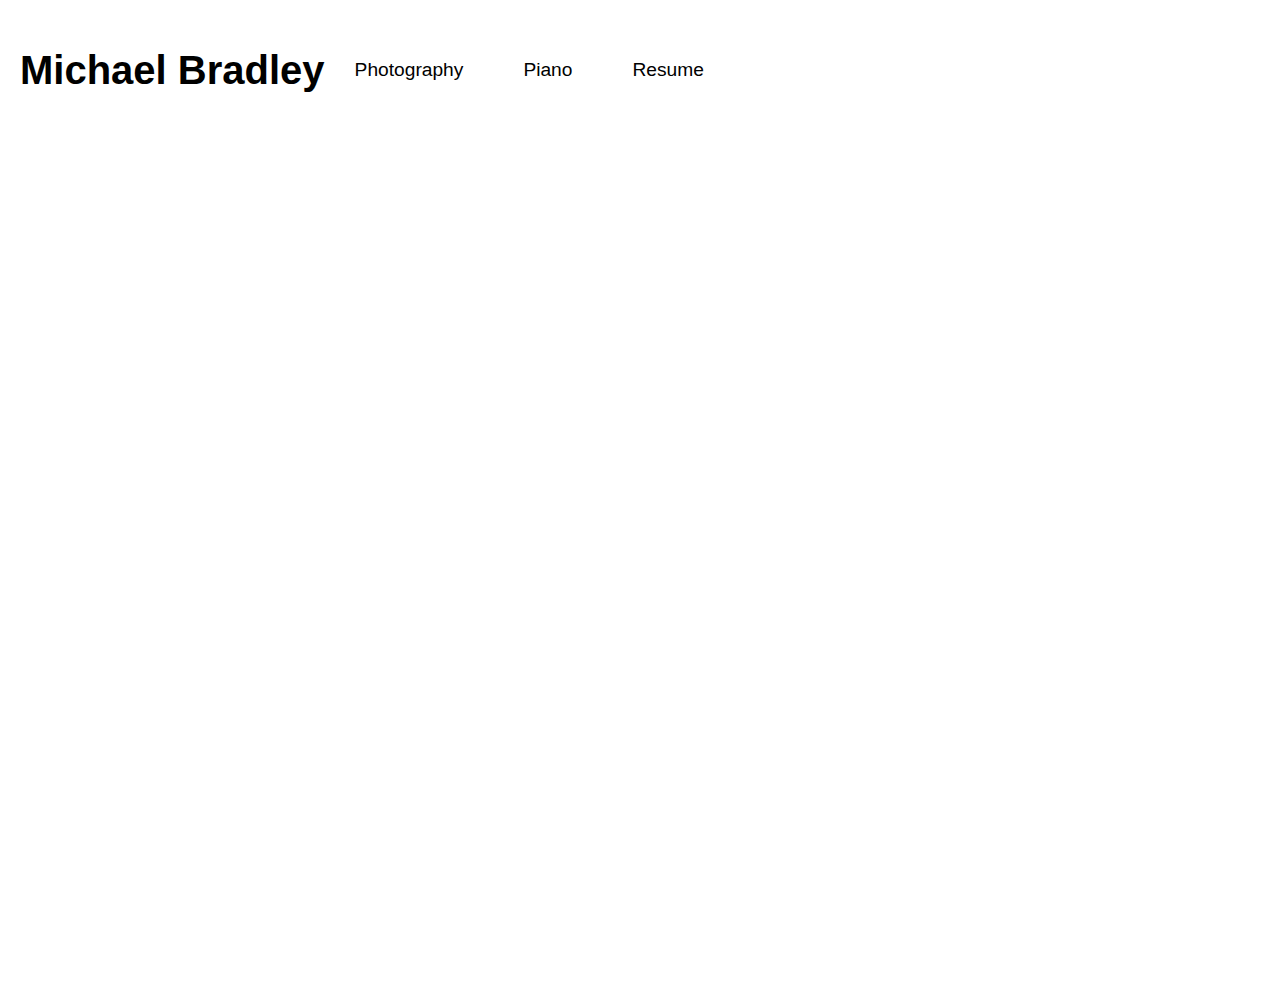
<file: index.html>
<!DOCTYPE html>
<html lang="en">
<head>
    <meta charset="UTF-8">
    <meta name="viewport" content="width=device-width, initial-scale=1.0">
    <title>Michael's Website</title>
    <link rel="stylesheet" href="styles.css">
</head>
<body>
    <header>
        <div id="header-content">
            <h1><a href="#" id="home-link">Michael Bradley</a></h1>
            <nav>
                <ul>
                    <li><a href="#photography-hub">Photography</a></li>
                    <li><a href="#piano">Piano</a></li>
                    <li><a href="#resume">Resume</a></li>
                </ul>
            </nav>
        </div>
    </header>
    <main>
        <section id="home">
            
        </section>
        <section id="photography-hub">
            <div class="photo-options">
                <a href="#landscape" class="photo-option">Landscape</a>
                <a href="#portraits" class="photo-option">Portraits</a>
                <a href="#objects" class="photo-option">Objects</a>
            </div>
            <div id="random-photos">
                <h3>Random Photos</h3>
                <div class="photo-grid" id="random-photo-grid">
                    
                </div>
            </div>
        </section>
        <section id="landscape">
            <h2>Landscape</h2>
            
        </section>
        <section id="portraits">
            <h2>Portraits</h2>
            
        </section>
        <section id="objects">
            <h2>Objects</h2>
            
        </section>
        <section id="piano">
            <div id="youtube-videos">
                
            </div>
        </section>
        <section id="resume">
            <div class="resume-container">
                <img src="images/resume.png" alt="Resume" class="resume-image">
                <a href="images/resume.pdf" download class="download-button">Download Resume</a>
            </div>
        </section>
        
    </main>
    <script src="script.js"></script>
</body>
</html>
</file>
<file: styles.css>
/*General*/
body, html {
    margin: 0;
    padding: 0;
    width: 100%;
    height: 100%;
    font-family: Arial, sans-serif;
    color: black;
    box-sizing: border-box;
}

/*Header*/
header {
    position: fixed;
    left: 0;
    top: 0;
    width: 100%;
    height: 100px;
    display: flex;
    align-items: center;
    justify-content: space-between;
    padding: 20px;
    z-index: 1;
    background-color: white;
}

#header-content {
    display: flex;
    align-items: center;
}

#header-content h1 {
    margin: 0;
    font-size: 2.5em;
    color: black;
}

#header-content h1 a {
    text-decoration: none;
    color: black;
}

nav ul {
    list-style-type: none;
    margin: 0;
    padding: 0;
    display: flex;
    align-items: center;
}

nav ul li {
    margin: 0 10px;
    position: relative;
}

nav ul li a {
    color: black;
    text-decoration: none;
    font-size: 1.2em;
    padding: 10px 20px;
    border-radius: 5px;
    transition: background-color 0.3s;
}

nav ul li a:hover {
    background-color: lightgray;
}

/*Main content*/
main {
    margin-top: 100px;
    padding: 20px;
    box-sizing: border-box;
    text-align: center;
    transition: background-color 0.5s ease-in-out;
    position: relative;
}

section {
    padding: 20px;
    display: none;
    min-height: calc(100vh - 140px); 
}

section.active {
    display: block;
}


#random-photos {
    display: none;
}

.large-photo-container {
    display: flex;
    justify-content: center;
    align-items: center;
    height: calc(100vh - 240px); 
    width: 100%;
    box-sizing: border-box;
    overflow: hidden;
    padding: 40px; 
    position: relative; 
}

.large-photo {
    max-width: 100%;
    max-height: 100%;
    display: block;
    margin: 0;
    position: absolute; 
    top: 50%;
    left: 50%;
    transform: translate(-50%, -50%); 
}

/*YouTube*/
#youtube-videos iframe {
    width: 80%; 
    height: 450px; 
    margin: 20px auto; 
    display: block;
}

/*Resume*/
.resume-image {
    max-width: 80%; 
    height: auto;
    display: block;
    margin: 20px auto; 
}

/*Body background*/
body {
    background-size: contain;
    background-position: center;
    background-repeat: no-repeat;
    transition: background-image 1s ease-in-out, background-color 0.5s ease-in-out;
}

body.white-background {
    background-color: white;
    background-image: none;
}


.white-background {
    background: white !important;
    color: black !important;
}

/*Photography Buttons*/
.photo-options {
    display: flex;
    justify-content: center;
    margin-bottom: 20px;
}

.photo-option {
    background-color: black;
    color: white;
    text-decoration: none;
    padding: 15px 30px;
    margin: 0 10px;
    border-radius: 10px;
    font-size: 1.5em;
    transition: background-color 0.3s;
}

.photo-option:hover {
    background-color: lightgray;
}

/*Photography*/
.photo-options {
    position: fixed; 
    top: 100px; 
    left: 0px; 
    display: flex;
    flex-direction: column; 
    align-items: flex-start; 
    z-index: 2; 
}

.photo-option {
    background-color: transparent; 
    color: black; 
    text-decoration: none;
    padding: 10px 20px;
    margin-bottom: 10px; 
    border-radius: 5px;
    font-size: 1.2em;
    transition: color 0.3s;
}

.photo-option:hover {
    background-color: lightgray; 
}


#piano.active, #resume.active {
    background-color: #f0f8ff; 
    background-image: none; 
}

.resume-container {
    position: relative; 
    display: inline-block; 
}

.resume-image {
    max-width: 60%; 
    height: auto;
    display: block;
    margin: 20px auto; 
}

.download-button {
    background-color: #007bff; 
    color: white; 
    padding: 10px 20px; 
    border-radius: 5px; 
    text-decoration: none; 
    transition: opacity 0.3s ease-in-out; 
    position: absolute; 
    bottom: 20px; 
    right: 20px; 
    z-index: 10; 
}
</file>
